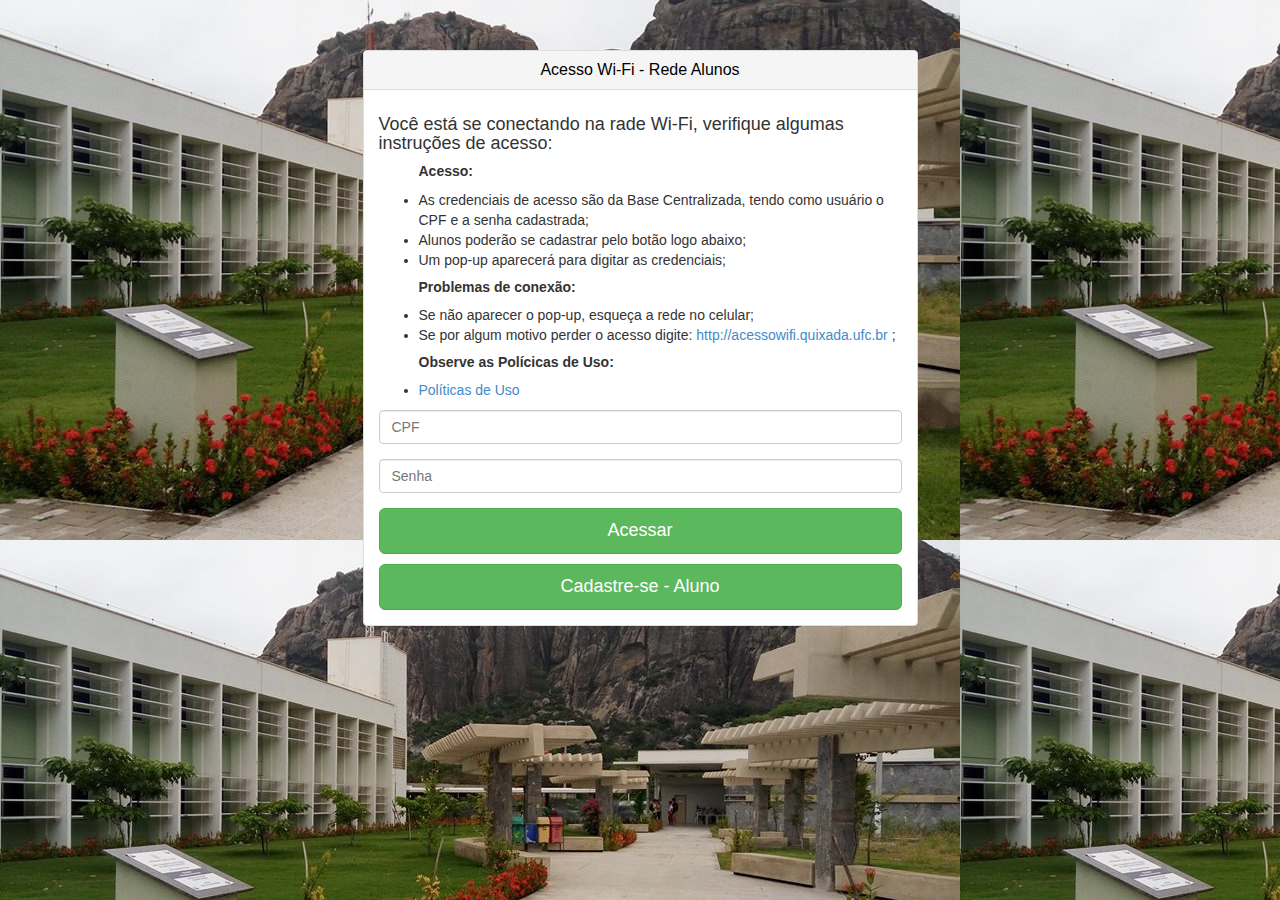
<file: index.html>
<!DOCTYPE html>
<html lang="en">
<head>
  <meta charset="utf-8">
 
  <meta name="viewport" content="width=device-width, initial-scale=1">
  <link href="captiveportal-bootstrap.min.css" rel="stylesheet">
   <link rel="stylesheet" href="captiveportal-custom.css">
  <style type="text/css">
    body {
      background: url(captiveportal-back.jpg);
      background-color: #444;
     
    position: absolute;
    top: 0;
    left: 0;
    right: 0;
    z-index: -1;
  
    }
    .vertical-offset-100 {
      padding-top:100px;
    }    
  </style>
  <script src="captiveportal-jquery-1.11.1.min.js"></script>
  <script src="captiveportal-bootstrap.min.js"></script>
</head>
<body>
  <script src="captiveportal-tweenlite.min.js"></script>

  <div class="container">
    <div class="row vertical-offset-100">
      <div class="col-md-6 col-md-offset-3">
        <div class="panel panel-default">
          <div class="panel-heading">
            <h3 class="panel-title">Acesso Wi-Fi - Rede Alunos</h3>
          </div>
          <div class="panel-body">
            <form method="post" action="$PORTAL_ACTION$" accept-charset="UTF-8" role="form">
              <fieldset>
                <!-- Required input boxes for portal page to work. Only required if user authentication is needed. -->
                <p><h4>Você está se conectando na rade Wi-Fi, verifique algumas instruções de acesso:</h4></p>
                <ul>

               <h5><b>Acesso:</b></h5>
                  <li>As credenciais de acesso são da Base Centralizada, tendo como usuário o CPF e a senha cadastrada;</li>
                  <li>Alunos poderão se cadastrar pelo botão logo abaixo;</li>
                  <li>Um pop-up aparecerá para digitar as credenciais;</li>
                <h5><b>Problemas de conexão:</b></h5>
                  <li>Se não aparecer o pop-up, esqueça a rede no celular;</li>
                  <li>Se por algum motivo perder o acesso digite:<a href="http://acessowifi.quixada.ufc.br"> http://acessowifi.quixada.ufc.br</a> ;</li>

                <h5><b>Observe as Polícicas de Uso:</b></h5>
                  <li><a href="#" data-toggle="modal" data-target="#exampleModalLong">Políticas de Uso</a></li>   
                    
                </ul>
                <!-- Modal -->
                <div class="modal fade" id="exampleModalLong" tabindex="-1" role="dialog" aria-labelledby="exampleModalLongTitle" aria-hidden="true">
                  <div class="modal-dialog" role="document">
                    <div class="modal-content">
                      <div class="modal-header">
                        <h5 class="modal-title" id="exampleModalLongTitle">Políticas de Uso</h5>
                        <button type="button" class="close" data-dismiss="modal" aria-label="Close">
                          <span aria-hidden="true">&times;</span>
                        </button>
                      </div>
                      <div class="modal-body">

                      <ul>
                         <b>Não é permitido:</b>
                         <br><br>
                        <li>Download de músicas, jogos, filmes, programas etc.;</li>
                        <li>Utilização de meios alternativos para burlar o sistema de controle de acesso a
                        Internet da instituição;</li>
                        <li>Acesso a sites com conteúdo impróprio, pornográficos e afins;</li>
                        <li>Utilização de programas de downloads P2P, como Limewire, Kazaa, Ares, Emule,
                        uTorrent, biTorrent, entre outros;</li>
                        <li>Ligação de aparelhos a fim de redistribuir o acesso à rede wireless a terceiros;</li>
                        <li>Se fazer passar por outra pessoa ou dissimular sua identidade quando utilizar os
                        recursos computacionais.</li>

                        <br>
                        <b>Considera-se violação das regras o seguinte:</b>
                        <br>
                        <br>
                        <li>Divulgar sua conta de usuário e sua senha de acesso para qualquer pessoa. Estas
                        informações são de caráter pessoal e intransferível.</li>
                        <li>Utilizar o serviço para fins ilícitos e proibidos.</li>
                        <li>Utilizar o serviço para transmitir ou divulgar material ilícito, proibido ou
                        difamatório que viole a privacidade de terceiros, ou que seja abusivo, ameaçador,
                        discriminatório, injurioso ou calunioso.</li>
                        <li>Acessar conteúdo pornográfico e jogos on-line.</li>
                        <li>Utilizar o serviço para transmitir/divulgar material que incentive discriminação ou
                        violência.</li>
                        <li>Transmitir e/ou divulgar qualquer material que viole direitos de terceiros, incluindo
                        direitos de propriedade intelectual.</li>
                        <li>Obter ou tentar obter acesso não-autorizado a outros sistemas ou redes de
                        computadores conectados ao serviço.</li>
                        <li>Interferir ou interromper o serviço, as redes ou os servidores conectados ao serviço.</li>
                        <li>Usar de falsa identidade ou utilizar dados de terceiros para obter acesso ao serviço.</li>
                        <li>Tentar enganar ou subverter as medidas de segurança dos sistemas e da rede de
                        comunicação.</li>
                        <li>Utilizar o serviço para intimidar, assediar, difamar ou aborrecer qualquer pessoa.</li>
                        <li>Utilizar serviço de proxy para burlar sites com acesso não autorizado.</li>
                        <li>Mostrar, armazenar ou transmitir texto, imagens ou sons que possam ser
                        considerados ofensivos ou abusivos.</li>
                        <li>Utilizar o acesso à internet para instigar, ameaçar ou ofender, abalar a imagem,
                        invadir a privacidade ou prejudicar outros membros da comunidade Internet.</li>
                        <li>Acessar sites pornográficos ou quaisquer outros sites que seu conteúdo não seja
                        informativo ou educacional.</li>
                      </ul>
                      </div>
                      <div class="modal-footer">
                        <button type="button" class="btn btn-secondary" data-dismiss="modal">Close</button>
                        
                      </div>
                    </div>
                  </div>
                </div>


                <div class="form-group">
                  <input name="auth_user" type="text" placeholder="CPF" class="form-control">
                </div>
                <div class="form-group">
                  <input name="auth_pass" type="password" placeholder="Senha" class="form-control">
                </div>
                <input name="redirurl" type="hidden" value="captiveportal-success.html">
                <input class="btn btn-lg btn-success btn-block" name="accept" type="submit" value="Acessar">
               <!-- <a href="https://cadastroaluno.quixada.ufc.br/" target="self"> <input class="btn btn-lg btn-success2 btn-block" name="Cadastre-se" value="Cadastre-se - Alunos" style="margin-top: 10px"></a>-->
              </fieldset>
            </form>



            <button class="btn btn-lg btn-success btn-block" style="margin-top: 10px;" data-toggle="modal" data-target="#myModal">Cadastre-se - Aluno</button>

                <!-- Modal -->
                <div class="modal fade" id="myModal" tabindex="-1" role="dialog" aria-labelledby="myModalLabel" aria-hidden="true">
                  <div class="modal-dialog">
                    <div class="modal-content">
                      <div class="modal-header">
                        <button type="button" class="close" data-dismiss="modal" aria-hidden="true">&times;</button>
                        <h4 class="modal-title" id="myModalLabel">Modal title</h4>
                      </div>
                      <div class="modal-body" style="height: 700px;">
                          <iframe src="https://cadastroaluno.quixada.ufc.br/" width="100%" height="100%" frameborder="0" allowtransparency="true"></iframe>  
                      </div>
                      <div class="modal-footer">
                        <button type="button" class="btn btn-default" data-dismiss="modal">Close</button>
                      </div>
                    </div>
                    <!-- /.modal-content -->
                  </div>
                  <!-- /.modal-dialog -->
                </div>
          </div>
        </div>
      </div>
    </div>
  </div>
</body>
</html>
</file>
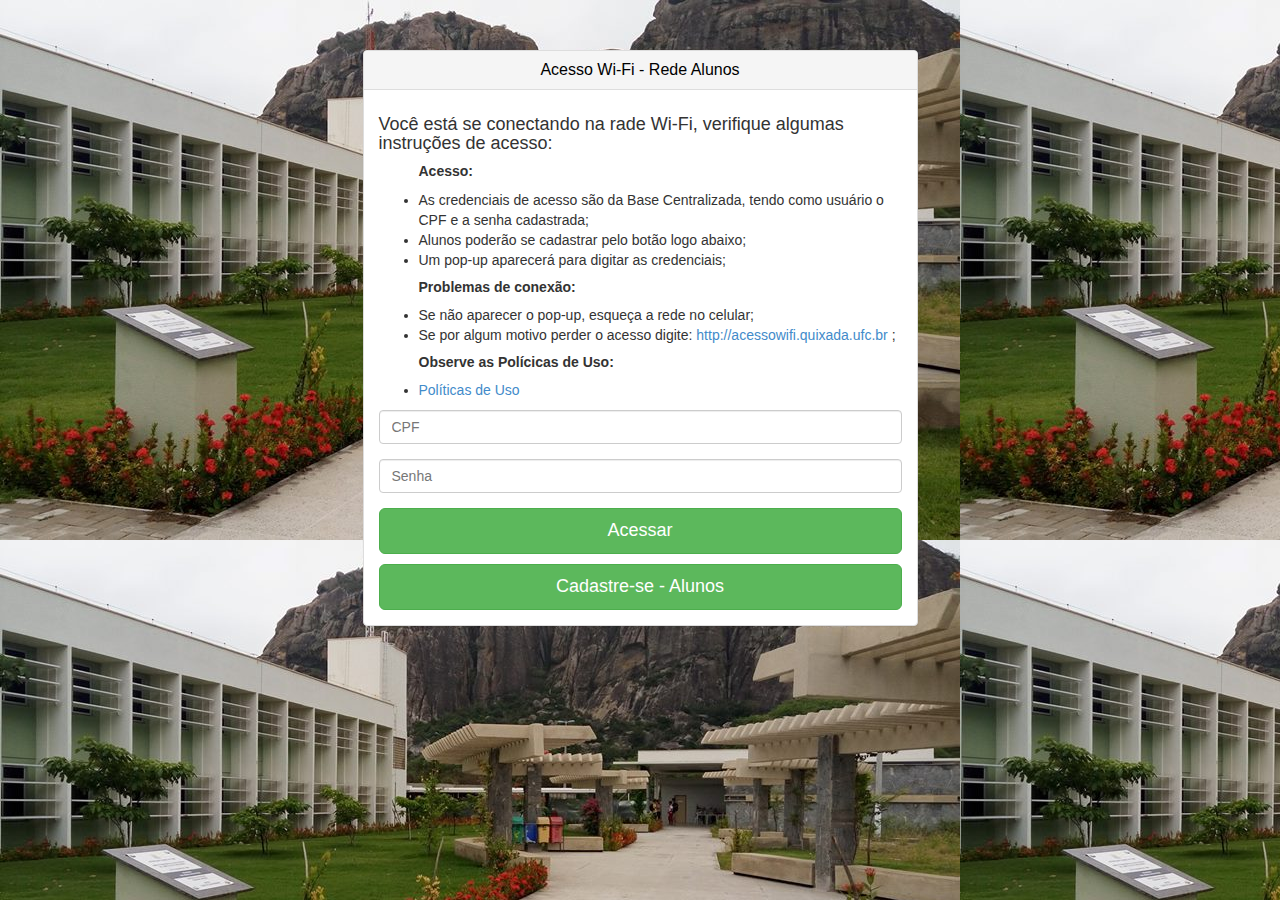
<file: captivePortal.html>
<!DOCTYPE html>
<html lang="en">
<head>
  <meta charset="utf-8">
 
  <meta name="viewport" content="width=device-width, initial-scale=1">
  <link href="captiveportal-bootstrap.min.css" rel="stylesheet">
   <link rel="stylesheet" href="captiveportal-custom.css">
  <style type="text/css">
    body {
      background: url(captiveportal-back.jpg);
      background-color: #444;
     
    position: absolute;
    top: 0;
    left: 0;
    right: 0;
    z-index: -1;
  
    }
    .vertical-offset-100 {
      padding-top:100px;
    }    
  </style>
  <script src="captiveportal-jquery-1.11.1.min.js"></script>
  <script src="captiveportal-bootstrap.min.js"></script>
</head>
<body>
  <script src="captiveportal-tweenlite.min.js"></script>

  <div class="container">
    <div class="row vertical-offset-100">
      <div class="col-md-6 col-md-offset-3">
        <div class="panel panel-default">
          <div class="panel-heading">
            <h3 class="panel-title">Acesso Wi-Fi - Rede Alunos</h3>
          </div>
          <div class="panel-body">
            <form method="post" action="$PORTAL_ACTION$" accept-charset="UTF-8" role="form">
              <fieldset>
                <!-- Required input boxes for portal page to work. Only required if user authentication is needed. -->
                <p><h4>Você está se conectando na rade Wi-Fi, verifique algumas instruções de acesso:</h4></p>
                <ul>

               <h5><b>Acesso:</b></h5>
                  <li>As credenciais de acesso são da Base Centralizada, tendo como usuário o CPF e a senha cadastrada;</li>
                  <li>Alunos poderão se cadastrar pelo botão logo abaixo;</li>
                  <li>Um pop-up aparecerá para digitar as credenciais;</li>
                <h5><b>Problemas de conexão:</b></h5>
                  <li>Se não aparecer o pop-up, esqueça a rede no celular;</li>
                  <li>Se por algum motivo perder o acesso digite:<a href="http://acessowifi.quixada.ufc.br"> http://acessowifi.quixada.ufc.br</a> ;</li>

                <h5><b>Observe as Polícicas de Uso:</b></h5>
                  <li><a href="#" data-toggle="modal" data-target="#exampleModalLong">Políticas de Uso</a></li>   
                    
                </ul>
                <!-- Modal -->
                <div class="modal fade" id="exampleModalLong" tabindex="-1" role="dialog" aria-labelledby="exampleModalLongTitle" aria-hidden="true">
                  <div class="modal-dialog" role="document">
                    <div class="modal-content">
                      <div class="modal-header">
                        <h5 class="modal-title" id="exampleModalLongTitle">Políticas de Uso</h5>
                        <button type="button" class="close" data-dismiss="modal" aria-label="Close">
                          <span aria-hidden="true">&times;</span>
                        </button>
                      </div>
                      <div class="modal-body">

                      <ul>
                         <b>Não é permitido:</b>
                         <br><br>
                        <li>Download de músicas, jogos, filmes, programas etc.;</li>
                        <li>Utilização de meios alternativos para burlar o sistema de controle de acesso a
                        Internet da instituição;</li>
                        <li>Acesso a sites com conteúdo impróprio, pornográficos e afins;</li>
                        <li>Utilização de programas de downloads P2P, como Limewire, Kazaa, Ares, Emule,
                        uTorrent, biTorrent, entre outros;</li>
                        <li>Ligação de aparelhos a fim de redistribuir o acesso à rede wireless a terceiros;</li>
                        <li>Se fazer passar por outra pessoa ou dissimular sua identidade quando utilizar os
                        recursos computacionais.</li>

                        <br>
                        <b>Considera-se violação das regras o seguinte:</b>
                        <br>
                        <br>
                        <li>Divulgar sua conta de usuário e sua senha de acesso para qualquer pessoa. Estas
                        informações são de caráter pessoal e intransferível.</li>
                        <li>Utilizar o serviço para fins ilícitos e proibidos.</li>
                        <li>Utilizar o serviço para transmitir ou divulgar material ilícito, proibido ou
                        difamatório que viole a privacidade de terceiros, ou que seja abusivo, ameaçador,
                        discriminatório, injurioso ou calunioso.</li>
                        <li>Acessar conteúdo pornográfico e jogos on-line.</li>
                        <li>Utilizar o serviço para transmitir/divulgar material que incentive discriminação ou
                        violência.</li>
                        <li>Transmitir e/ou divulgar qualquer material que viole direitos de terceiros, incluindo
                        direitos de propriedade intelectual.</li>
                        <li>Obter ou tentar obter acesso não-autorizado a outros sistemas ou redes de
                        computadores conectados ao serviço.</li>
                        <li>Interferir ou interromper o serviço, as redes ou os servidores conectados ao serviço.</li>
                        <li>Usar de falsa identidade ou utilizar dados de terceiros para obter acesso ao serviço.</li>
                        <li>Tentar enganar ou subverter as medidas de segurança dos sistemas e da rede de
                        comunicação.</li>
                        <li>Utilizar o serviço para intimidar, assediar, difamar ou aborrecer qualquer pessoa.</li>
                        <li>Utilizar serviço de proxy para burlar sites com acesso não autorizado.</li>
                        <li>Mostrar, armazenar ou transmitir texto, imagens ou sons que possam ser
                        considerados ofensivos ou abusivos.</li>
                        <li>Utilizar o acesso à internet para instigar, ameaçar ou ofender, abalar a imagem,
                        invadir a privacidade ou prejudicar outros membros da comunidade Internet.</li>
                        <li>Acessar sites pornográficos ou quaisquer outros sites que seu conteúdo não seja
                        informativo ou educacional.</li>
                      </ul>
                      </div>
                      <div class="modal-footer">
                        <button type="button" class="btn btn-secondary" data-dismiss="modal">Close</button>
                        
                      </div>
                    </div>
                  </div>
                </div>


                <div class="form-group">
                  <input name="auth_user" type="text" placeholder="CPF" class="form-control">
                </div>
                <div class="form-group">
                  <input name="auth_pass" type="password" placeholder="Senha" class="form-control">
                </div>
                <input name="redirurl" type="hidden" value="captiveportal-success.html">
                <input class="btn btn-lg btn-success btn-block" name="accept" type="submit" value="Acessar">
               <!-- <a href="https://cadastroaluno.quixada.ufc.br/" target="self"> <input class="btn btn-lg btn-success2 btn-block" name="Cadastre-se" value="Cadastre-se - Alunos" style="margin-top: 10px"></a>-->
              </fieldset>
            </form>



            <button class="btn btn-lg btn-success btn-block" style="margin-top: 10px;" data-toggle="modal" data-target="#myModal">Cadastre-se - Alunos</button>

                <!-- Modal -->
                <div class="modal fade" id="myModal" tabindex="-1" role="dialog" aria-labelledby="myModalLabel" aria-hidden="true">
                  <div class="modal-dialog">
                    <div class="modal-content">
                      <div class="modal-header">
                        <button type="button" class="close" data-dismiss="modal" aria-hidden="true">&times;</button>
                        <h4 class="modal-title" id="myModalLabel">Modal title</h4>
                      </div>
                      <div class="modal-body" style="height: 700px;">
                          <iframe src="https://cadastroaluno.quixada.ufc.br/" width="100%" height="100%" frameborder="0" allowtransparency="true"></iframe>  
                      </div>
                      <div class="modal-footer">
                        <button type="button" class="btn btn-default" data-dismiss="modal">Close</button>
                      </div>
                    </div>
                    <!-- /.modal-content -->
                  </div>
                  <!-- /.modal-dialog -->
                </div>
          </div>
        </div>
      </div>
    </div>
  </div>
</body>
</html>
</file>
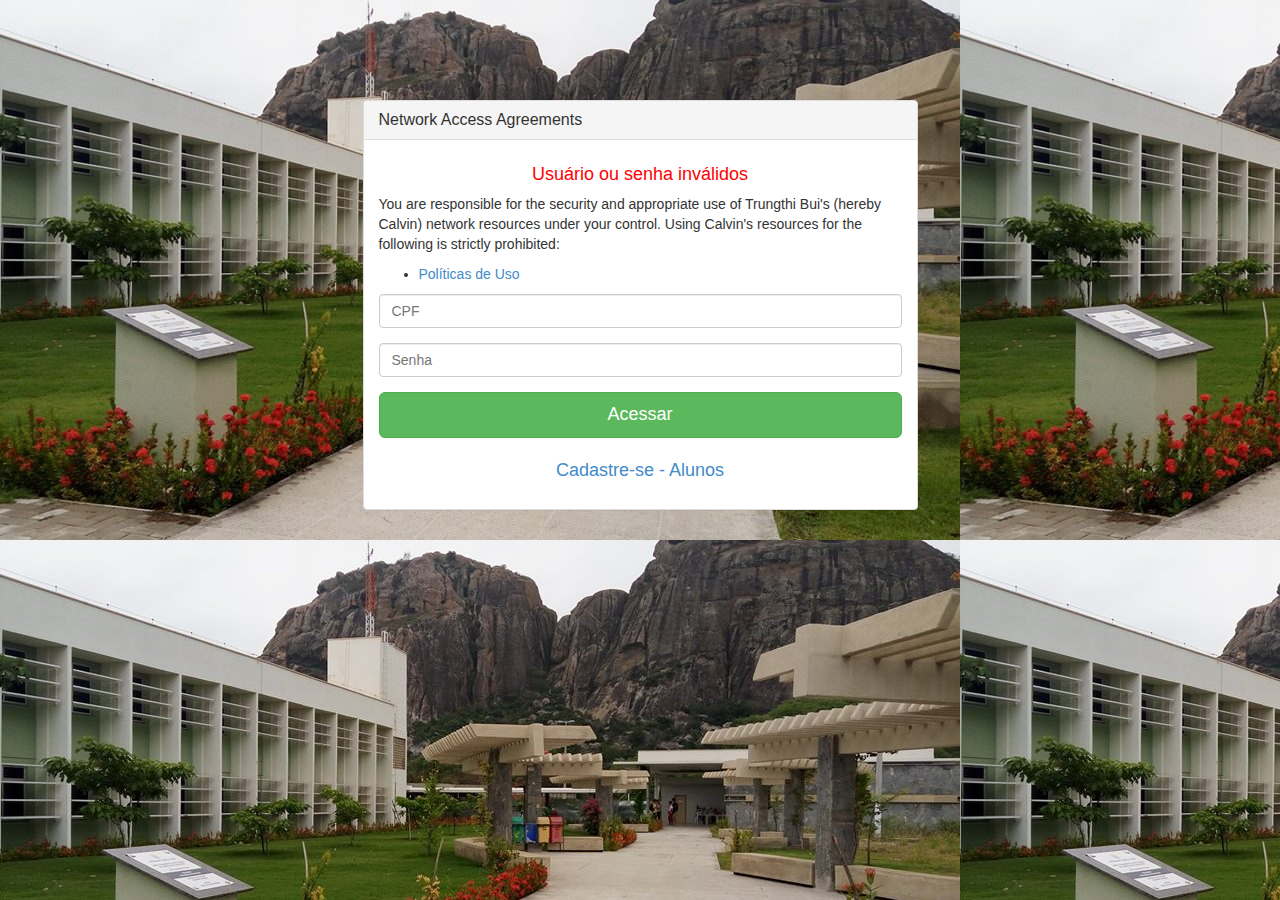
<file: err.html>
<!DOCTYPE html>
<html lang="en">
<head>
  <meta charset="utf-8">
  <link rel="shortcut icon" href="captiveportal-favicon.ico" />
  <title>Calvin's Guest</title>
  <meta name="viewport" content="width=device-width, initial-scale=1">
  <link href="captiveportal-bootstrap.min.css" rel="stylesheet">
  <style type="text/css">
    body {background: url(captiveportal-back.jpg);
      background-color: #444;
     
    position: absolute;
    top: 0;
    left: 0;
    right: 0;
    z-index: -1;
  
    }
    .vertical-offset-100 {
      padding-top:100px;
    }    
  </style>
  <script src="captiveportal-jquery-1.11.1.min.js"></script>
  <script src="captiveportal-bootstrap.min.js"></script>
</head>
<body>
  <script src="captiveportal-tweenlite.min.js"></script>

  <div class="container">
    <div class="row vertical-offset-100">
      <div class="col-md-6 col-md-offset-3">
        <div class="panel panel-default">
          <div class="panel-heading">
            <h3 class="panel-title">Network Access Agreements</h3>
          </div>
          <div class="panel-body">
            <form method="post" action="$PORTAL_ACTION$" accept-charset="UTF-8" role="form">
               <fieldset>   
                <h4 class="text-center" style="color:red">Usuário ou senha inválidos</h4>
                <!-- Required input boxes for portal page to work. Only required if user authentication is needed. -->
                <p>You are responsible for the security and appropriate use of Trungthi Bui's (hereby Calvin) network resources under your control. Using Calvin's resources for the following is strictly prohibited:</p>
                <ul>
                  <li><a href="#" data-toggle="modal" data-target="#exampleModalLong">Políticas de Uso</a></li>   
                    
                </ul>

                <!-- Modal -->
                <div class="modal fade" id="exampleModalLong" tabindex="-1" role="dialog" aria-labelledby="exampleModalLongTitle" aria-hidden="true">
                  <div class="modal-dialog" role="document">
                    <div class="modal-content">
                      <div class="modal-header">
                        <h5 class="modal-title" id="exampleModalLongTitle">Políticas de Uso</h5>
                        <button type="button" class="close" data-dismiss="modal" aria-label="Close">
                          <span aria-hidden="true">&times;</span>
                        </button>
                      </div>
                      <div class="modal-body">

                      <ul>
                         <b>Não é permitido:</b>
                         <br><br>
                        <li>Download de músicas, jogos, filmes, programas etc.;</li>
                        <li>Utilização de meios alternativos para burlar o sistema de controle de acesso a
                        Internet da instituição;</li>
                        <li>Acesso a sites com conteúdo impróprio, pornográficos e afins;</li>
                        <li>Utilização de programas de downloads P2P, como Limewire, Kazaa, Ares, Emule,
                        uTorrent, biTorrent, entre outros;</li>
                        <li>Ligação de aparelhos a fim de redistribuir o acesso à rede wireless a terceiros;</li>
                        <li>Se fazer passar por outra pessoa ou dissimular sua identidade quando utilizar os
                        recursos computacionais.</li>

                        <br>
                        <b>Considera-se violação das regras o seguinte:</b>
                        <br>
                        <br>
                        <li>Divulgar sua conta de usuário e sua senha de acesso para qualquer pessoa. Estas
                        informações são de caráter pessoal e intransferível.</li>
                        <li>Utilizar o serviço para fins ilícitos e proibidos.</li>
                        <li>Utilizar o serviço para transmitir ou divulgar material ilícito, proibido ou
                        difamatório que viole a privacidade de terceiros, ou que seja abusivo, ameaçador,
                        discriminatório, injurioso ou calunioso.</li>
                        <li>Acessar conteúdo pornográfico e jogos on-line.</li>
                        <li>Utilizar o serviço para transmitir/divulgar material que incentive discriminação ou
                        violência.</li>
                        <li>Transmitir e/ou divulgar qualquer material que viole direitos de terceiros, incluindo
                        direitos de propriedade intelectual.</li>
                        <li>Obter ou tentar obter acesso não-autorizado a outros sistemas ou redes de
                        computadores conectados ao serviço.</li>
                        <li>Interferir ou interromper o serviço, as redes ou os servidores conectados ao serviço.</li>
                        <li>Usar de falsa identidade ou utilizar dados de terceiros para obter acesso ao serviço.</li>
                        <li>Tentar enganar ou subverter as medidas de segurança dos sistemas e da rede de
                        comunicação.</li>
                        <li>Utilizar o serviço para intimidar, assediar, difamar ou aborrecer qualquer pessoa.</li>
                        <li>Utilizar serviço de proxy para burlar sites com acesso não autorizado.</li>
                        <li>Mostrar, armazenar ou transmitir texto, imagens ou sons que possam ser
                        considerados ofensivos ou abusivos.</li>
                        <li>Utilizar o acesso à internet para instigar, ameaçar ou ofender, abalar a imagem,
                        invadir a privacidade ou prejudicar outros membros da comunidade Internet.</li>
                        <li>Acessar sites pornográficos ou quaisquer outros sites que seu conteúdo não seja
                        informativo ou educacional.</li>
                      </ul>
                      </div>
                      <div class="modal-footer">
                        <button type="button" class="btn btn-secondary" data-dismiss="modal">Close</button>
                        
                      </div>
                    </div>
                  </div>
                </div>


                <div class="form-group">
                  <input name="auth_user" type="text" placeholder="CPF" class="form-control">
                </div>
                <div class="form-group">
                  <input name="auth_pass" type="password" placeholder="Senha" class="form-control">
                </div>
                <input name="redirurl" type="hidden" value="captiveportal-success.html">
                <input class="btn btn-lg btn-success btn-block" name="accept" type="submit" value="Acessar">
                <a href="https://cadastroaluno.quixada.ufc.br/" target="self"> <input class="btn btn-lg btn-success2 btn-block" name="accept" value="Cadastre-se - Alunos" style="margin-top: 10px"></a>
              </fieldset>
            </form>
          </div>
        </div>
      </div>
    </div>
  </div>
</body>
</html>
</file>
<file: captiveportal-custom.css>
.btn-success2 {
    color: #fff;
    background-color: #0008;
    border-color: #0008;
}

element.style {
    border-top-width: 10px;
    padding-top: 1px;
    margin-top: 10px;
}

h3.panel-title {
    margin-top: 0;
    margin-bottom: 0;
    font-size: 16px;
    color: black;
    text-align: center;
}

div.row.vertical-offset-100 {
    padding-top: 50px;
}
</file>
